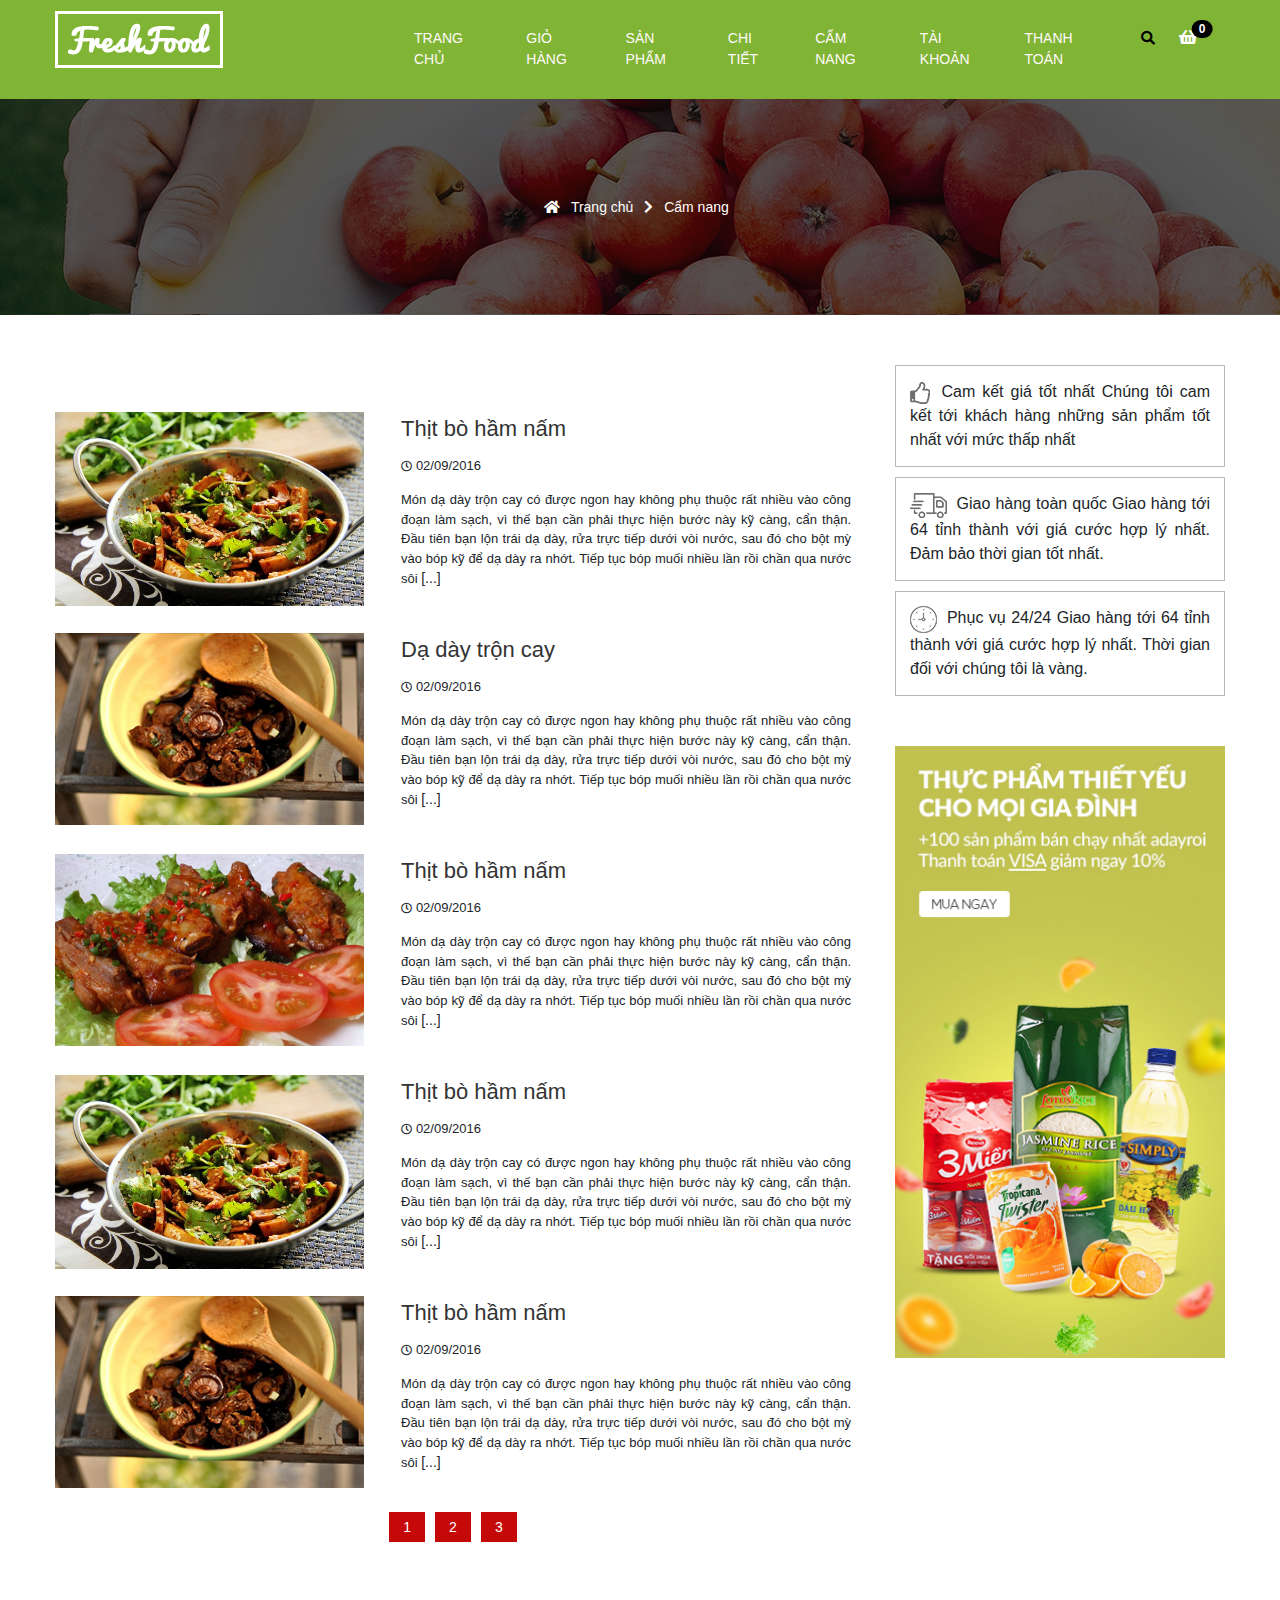
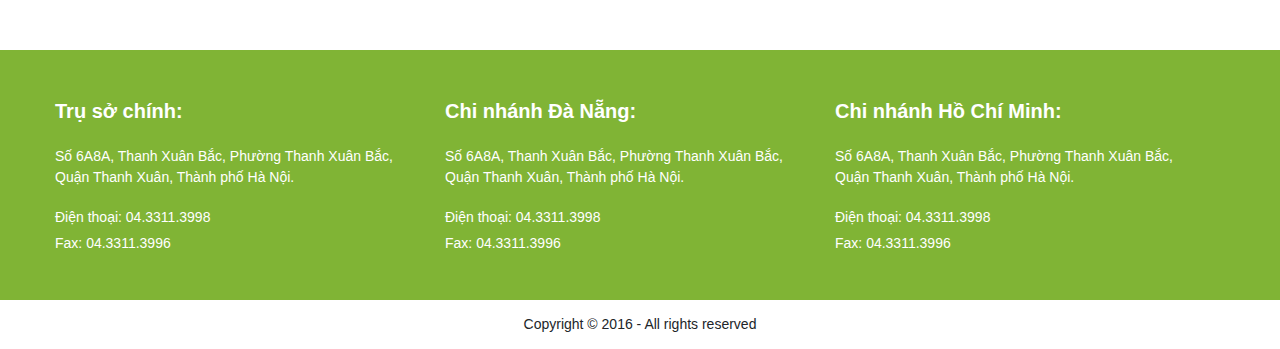
<file: CamNang.html>
<!DOCTYPE html>
<html lang="en">

<head>
    <meta charset="UTF-8">
    <meta name="viewport" content="width=device-width, initial-scale=1.0">
    <link rel="stylesheet" href="../assets/css/global.css">
    <link rel="stylesheet" href="assets/css/style-category-news.css">
    <link rel="stylesheet" href="assets/css/global-page.css">
    <link rel="stylesheet" href="assets/css/reset.css">
    <link rel="stylesheet" href="assets/fonts/fontawesome/css/all.css">
    <link rel="stylesheet" href="assets/plugin/owlcarousel/assets/owl.carousel.css">
    <link rel="stylesheet" href="assets/plugin/owlcarousel/assets/owl.theme.default.min.css">
    <script src="assets/js/jquery-3.5.1.min.js"></script>
    <script src="assets/plugin/owlcarousel/owl.carousel.min.js"></script>
    <script src="assets/js/java.js"></script>
    <link href="https://fonts.googleapis.com/css2?family=Big+Shoulders+Stencil+Text:wght@100;300;700&display=swap" rel="stylesheet">
    <link href="https://fonts.googleapis.com/css2?family=Big+Shoulders+Stencil+Text:wght@100;300;700&family=Roboto+Condensed:ital,wght@0,300;0,400;0,700;1,300;1,400;1,700&display=swap" rel="stylesheet">
    <title>Shop Unitop.vn</title>
</head>

<body>
    <div id="fb-root"></div>
    <script async defer crossorigin="anonymous" src="https://connect.facebook.net/vi_VN/sdk.js#xfbml=1&version=v9.0" nonce="QC7fjECl"></script>
    <div id="wrapper">
        <div id="header" class="container flex">
            <a href="index.html" id="logo">
                <img src="assets/images/logo.png" alt="Shop Unitop">
            </a>
            <nav>
                <ul id="main-menu" class="flex">
                    <li>
                        <a href="index.html">Trang chủ</a>
                    </li>
                    <li>
                        <a href="../Giohang.html">Giỏ Hàng</a>
                    </li>
                    <li>
                        <a href="../Sanpham.html">Sản Phẩm</a>
                    </li>
                    <li>
                        <a href="../chitietsanpham.html">Chi Tiết</a>
                    </li>
                    <li>
                        <a href="../CamNang.html">Cẩm nang</a>
                    </li>
                    <li>
                        <a href="vidu/formdangkidangnhap.html">Tài Khoản</a>
                    </li>
                    <li>
                        <a href="pay.html">Thanh toán</a>
                    </li>
                </ul>
            </nav>
            <form action="" method="get" id="search">
                <input type="text" name="search" placeholder="Bạn muốn tìm gì">
                <button>
                        <i class="fas fa-search"></i>
                </button>
            </form>
            <div id="cart">
                <i class="fas fa-shopping-basket"></i>
                <span>0</span>
            </div>
            <div id="wp-list-cart">
                <ul id="list-cart">

                </ul>
                <div id="pay" class="flex justify-between">
                    <div id="pay-price">Tổng:<span>250.000</span>VNĐ</div>
                    <a href="pay.html" id="pay-now">Than toán ngay</a>
                </div>
            </div>
        </div>
        <div id="navigation-help">
            <h1><i class="fas fa-home"></i> <a href="index.html">Trang chủ</a> <i class="fas fa-chevron-right"></i> <a href="category-news.html">Cẩm nang</a> </h1>
        </div>
        <div id="wp-content">
            <div class="container flex justify-between">
                <div id="content">
                    <ul id="posts">
                        <li>
                            <div class="post">
                                <a href="detail-news.html" class="post-thumb">
                                    <img src="assets/images/news/pic-newspaper-1.png" alt="">
                                </a>
                                <div class="info-post">
                                    <a href="detail-news.html" class="post-title">
                                        Thịt bò hầm nấm
                                    </a>
                                    <span class="wp-date"> <i class="far fa-clock"></i> <span class="date">02/09/2016</span></span>
                                    <p>
                                        Món dạ dày trộn cay có được ngon hay không phụ thuộc rất nhiều vào công đoạn làm sạch, vì thế bạn cần phải thực hiện bước này kỹ càng, cẩn thận. Đầu tiên bạn lộn trái dạ dày, rửa trực tiếp dưới vòi nước, sau đó cho bột mỳ vào bóp kỹ để dạ dày ra nhớt.
                                        Tiếp tục bóp muối nhiều lần rồi chần qua nước sôi <span>[...]</span>
                                    </p>
                                </div>
                            </div>
                        </li>
                        <li>
                            <div class="post">
                                <a href="detail-news.html" class="post-thumb">
                                    <img src="assets/images/news/pic-newspaper-2.png" alt="">
                                </a>
                                <div class="info-post">
                                    <a href="detail-news.html" class="post-title">
                                        Dạ dày trộn cay
                                </a>
                                    <span class="wp-date"> <i class="far fa-clock"></i> <span class="date">02/09/2016</span></span>
                                    <p>
                                        Món dạ dày trộn cay có được ngon hay không phụ thuộc rất nhiều vào công đoạn làm sạch, vì thế bạn cần phải thực hiện bước này kỹ càng, cẩn thận. Đầu tiên bạn lộn trái dạ dày, rửa trực tiếp dưới vòi nước, sau đó cho bột mỳ vào bóp kỹ để dạ dày ra nhớt.
                                        Tiếp tục bóp muối nhiều lần rồi chần qua nước sôi <span>[...]</span>
                                    </p>
                                </div>
                            </div>
                        </li>
                        <li>
                            <div class="post">
                                <a href="detail-news.html" class="post-thumb">
                                    <img src="assets/images/news/pic-newspaper-3.png" alt="">
                                </a>
                                <div class="info-post">
                                    <a href="detail-news.html" class="post-title">
                                        Thịt bò hầm nấm
                                </a>
                                    <span class="wp-date"> <i class="far fa-clock"></i> <span class="date">02/09/2016</span></span>
                                    <p>
                                        Món dạ dày trộn cay có được ngon hay không phụ thuộc rất nhiều vào công đoạn làm sạch, vì thế bạn cần phải thực hiện bước này kỹ càng, cẩn thận. Đầu tiên bạn lộn trái dạ dày, rửa trực tiếp dưới vòi nước, sau đó cho bột mỳ vào bóp kỹ để dạ dày ra nhớt.
                                        Tiếp tục bóp muối nhiều lần rồi chần qua nước sôi <span>[...]</span>
                                    </p>
                                </div>
                            </div>
                        </li>
                        <li>
                            <div class="post">
                                <a href="detail-news.html" class="post-thumb">
                                    <img src="assets/images/news/pic-newspaper-1.png" alt="">
                                </a>
                                <div class="info-post">
                                    <a href="detail-news.html" class="post-title">
                                        Thịt bò hầm nấm
                                </a>
                                    <span class="wp-date"> <i class="far fa-clock"></i> <span class="date">02/09/2016</span></span>
                                    <p>
                                        Món dạ dày trộn cay có được ngon hay không phụ thuộc rất nhiều vào công đoạn làm sạch, vì thế bạn cần phải thực hiện bước này kỹ càng, cẩn thận. Đầu tiên bạn lộn trái dạ dày, rửa trực tiếp dưới vòi nước, sau đó cho bột mỳ vào bóp kỹ để dạ dày ra nhớt.
                                        Tiếp tục bóp muối nhiều lần rồi chần qua nước sôi <span>[...]</span>
                                    </p>
                                </div>
                            </div>
                        </li>
                        <li>
                            <div class="post">
                                <a href="detail-news.html" class="post-thumb">
                                    <img src="assets/images/news/pic-newspaper-2.png" alt="">
                                </a>
                                <div class="info-post">
                                    <a href="detail-news.html" class="post-title">
                                        Thịt bò hầm nấm
                                </a>
                                    <span class="wp-date"> <i class="far fa-clock"></i> <span class="date">02/09/2016</span></span>
                                    <p>
                                        Món dạ dày trộn cay có được ngon hay không phụ thuộc rất nhiều vào công đoạn làm sạch, vì thế bạn cần phải thực hiện bước này kỹ càng, cẩn thận. Đầu tiên bạn lộn trái dạ dày, rửa trực tiếp dưới vòi nước, sau đó cho bột mỳ vào bóp kỹ để dạ dày ra nhớt.
                                        Tiếp tục bóp muối nhiều lần rồi chần qua nước sôi <span>[...]</span>
                                    </p>
                                </div>
                            </div>
                        </li>
                    </ul>
                    <div id="nav-page">
                        <div class="page product1">
                            <a href="">1</a> </div>
                        <div class="page product2">
                            <a href="">2</a> </div>
                        <div class="page product3">
                            <a href="">3</a> </div>
                    </div>
                    <div class="fb-comments" data-href="https://www.w3schools.com" data-numposts="5" data-width="100%"></div>
                </div>
                <div id="sidebar">
                    <div id="wp-commitment">
                        <div class="commitment ">
                            <img src="assets/images/icon/like.png" alt="">
                            <span class="text-support">Cam kết giá tốt nhất Chúng tôi cam kết tới khách hàng những sản phẩm tốt nhất với mức thấp nhất</span>
                        </div>
                        <div class="commitment">
                            <img src="assets/images/icon/transport.png" alt="">
                            <span class="text-support">Giao hàng toàn quốc Giao hàng tới 64 tỉnh thành với giá cước hợp lý nhất. Đảm bảo thời gian tốt nhất.</span>
                        </div>
                        <div class="commitment">
                            <img src="assets/images/icon/clock.png" alt="">
                            <span class="text-support">Phục vụ 24/24 Giao hàng tới 64 tỉnh thành với giá cước hợp lý nhất. Thời gian đối với chúng tôi là vàng.</span>
                        </div>
                    </div>
                    <div id="ads">
                        <a href="">
                            <img src="assets/images/ads/ads.png" alt="">
                        </a>
                    </div>
                </div>
            </div>
        </div>
        <div id="footer">
            <div class="container flex">
                <div class="box address-1">
                    <h3>Trụ sở chính:</h3>
                    <p class="address">
                        Số 6A8A, Thanh Xuân Bắc, Phường Thanh Xuân Bắc, Quận Thanh Xuân, Thành phố Hà Nội.
                    </p>
                    <p class="phone">Điện thoại: <span>04.3311.3998</span> </p>
                    <p class="fax">Fax: <span>04.3311.3996</span></p>
                </div>
                <div class="box address-1">
                    <h3>Chi nhánh Đà Nẵng:</h3>
                    <p class="address">
                        Số 6A8A, Thanh Xuân Bắc, Phường Thanh Xuân Bắc, Quận Thanh Xuân, Thành phố Hà Nội.
                    </p>
                    <p class="phone">Điện thoại: <span>04.3311.3998</span> </p>
                    <p class="fax">Fax: <span>04.3311.3996</span></p>
                </div>
                <div class="box address-1">
                    <h3>Chi nhánh Hồ Chí Minh:</h3>
                    <p class="address">
                        Số 6A8A, Thanh Xuân Bắc, Phường Thanh Xuân Bắc, Quận Thanh Xuân, Thành phố Hà Nội.
                    </p>
                    <p class="phone">Điện thoại: <span>04.3311.3998</span> </p>
                    <p class="fax">Fax: <span>04.3311.3996</span></p>
                </div>
            </div>
        </div>
        <div id="coppyright">
            <p>Copyright © 2016 - All rights reserved</p>
        </div>
    </div>
</body>

</html>
</file>
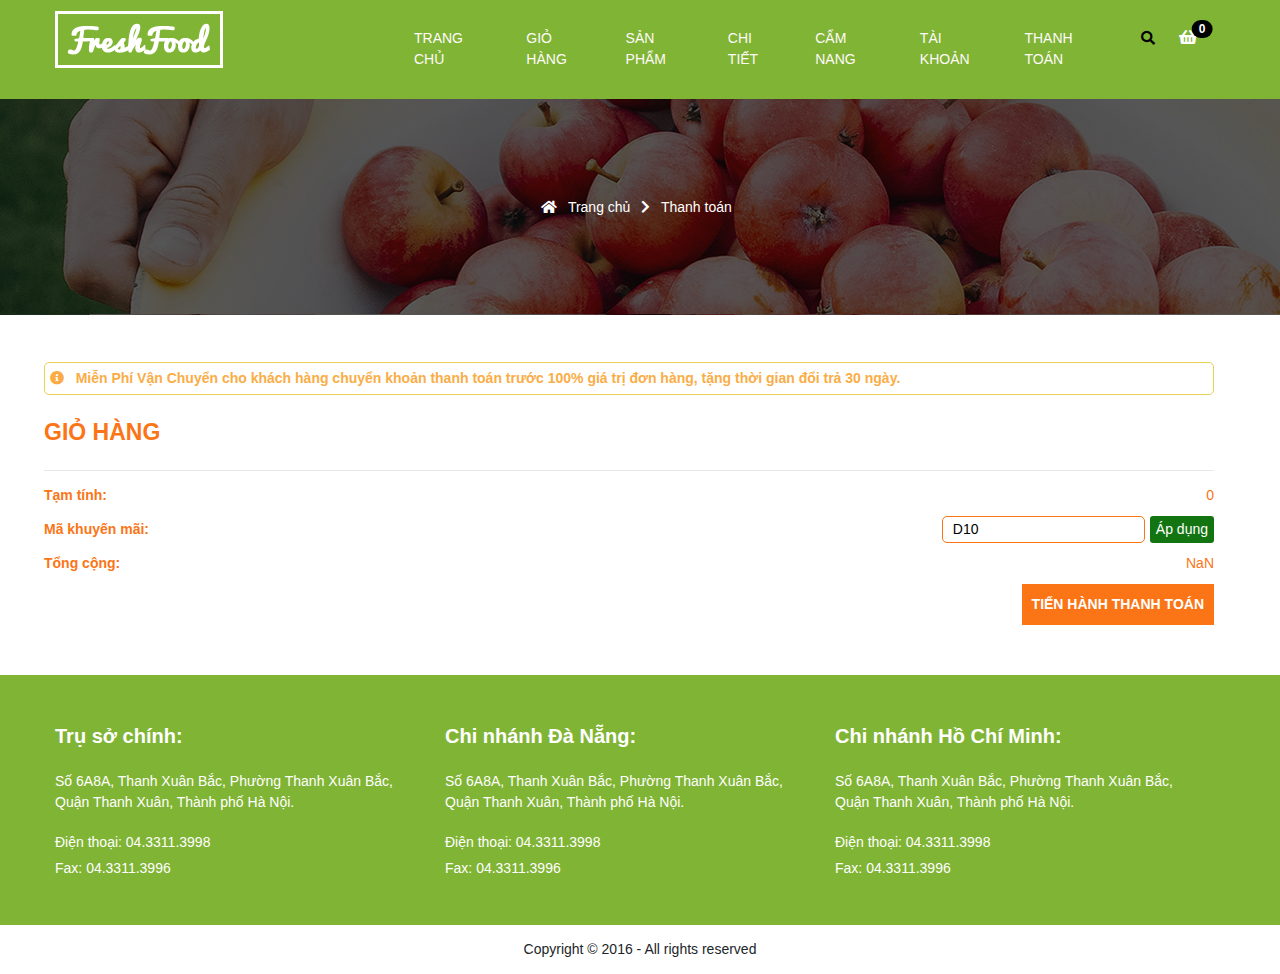
<file: Giohang.html>
<!DOCTYPE html>
<html lang="en">

<head>
    <meta charset="UTF-8">
    <meta name="viewport" content="width=device-width, initial-scale=1.0">
    <link rel="stylesheet" href="assets/css/global.css">
    <link rel="stylesheet" href="assets/css/style.css">
    <link rel="stylesheet" href="assets/css/pay.css">
    <link rel="stylesheet" href="assets/css/global-page.css">
    <link rel="stylesheet" href="assets/css/reset.css">
    <link rel="stylesheet" href="assets/fonts/fontawesome/css/all.css">
    <link rel="stylesheet" href="assets/plugin/owlcarousel/assets/owl.carousel.css">
    <link rel="stylesheet" href="assets/plugin/owlcarousel/assets/owl.theme.default.min.css">
    <script src="assets/js/jquery-3.5.1.min.js"></script>
    <script src="assets/plugin/owlcarousel/owl.carousel.min.js"></script>
    <script src="assets/js/java.js"></script>
    <link href="https://fonts.googleapis.com/css2?family=Big+Shoulders+Stencil+Text:wght@100;300;700&display=swap" rel="stylesheet">
    <link href="https://fonts.googleapis.com/css2?family=Big+Shoulders+Stencil+Text:wght@100;300;700&family=Roboto+Condensed:ital,wght@0,300;0,400;0,700;1,300;1,400;1,700&display=swap" rel="stylesheet">
    <title>Shop Unitop.vn</title>
</head>

<body>
    <div id="wrapper">
        <div id="header" class="container flex">
            <a href="index.html" id="logo">
                <img src="assets/images/logo.png" alt="Shop Unitop">
            </a>
            <nav>
                <ul id="main-menu" class="flex">
                    <li>
                        <a href="index.html">Trang chủ</a>
                    </li>
                    <li>
                        <a href="../Giohang.html">Giỏ Hàng</a>
                    </li>
                    <li>
                        <a href="../Sanpham.html">Sản Phẩm</a>
                    </li>
                    <li>
                        <a href="../chitietsanpham.html">Chi Tiết</a>
                    </li>
                    <li>
                        <a href="../CamNang.html">Cẩm nang</a>
                    </li>
                    <li>
                        <a href="vidu/formdangkidangnhap.html">Tài Khoản</a>
                    </li>
                    <li>
                        <a href="pay.html">Thanh toán</a>
                    </li>
                </ul>
            </nav>
            <form action="" method="get" id="search">
                <input type="text" name="search" placeholder="Bạn muốn tìm gì">
                <button>
                        <i class="fas fa-search"></i>
                </button>
            </form>
            <div id="cart">
                <i class="fas fa-shopping-basket"></i>
                <span>0</span>
            </div>
            <div id="wp-list-cart">
                <ul id="list-cart">
                </ul>
                <div id="pay" class="flex justify-between">
                    <div id="pay-price">Tổng:<span>250.000</span>VNĐ</div>
                    <a href="pay.html" id="pay-now">Than toán ngay</a>
                </div>
            </div>
        </div>
        <div id="navigation-help">
            <h1><i class="fas fa-home"></i> <a href="index.html">Trang chủ</a> <i class="fas fa-chevron-right"></i> <a href="pay.html">Thanh toán</a> </h1>
        </div>
        <div id="content">
            <div class="container">
                <div id="info-transport">
                    <h1><i class="fas fa-info-circle"></i> &nbsp;&nbsp;Miễn Phí Vận Chuyển cho khách hàng chuyển khoản thanh toán trước 100% giá trị đơn hàng, tặng thời gian đổi trả 30 ngày. </h1>
                </div>
                <div id="payment-cart">
                    <div class="head">
                        <h1>Giỏ hàng</h1>
                    </div>
                    <div id="info_cart">
                        <ul id="list-cart-pay">
                            <li>
                                <div class="product_payment flex justify-between">
                                    <a href="" class="product-img">
                                        <img src="assets/images/product/pic-product-1.png" alt="">
                                    </a>
                                    <div class="cart-info-product flex justify-between">
                                        <div>
                                            <a href="" class="cart-pr-name">Xà lách Lâm Đồng</a>
                                            <label for="amount-product-cart-pay">Số lượng</label>
                                            <input type="number" name="" class="amount-product-cart-pay" min="1" max="10" value="1"><br>
                                            <span class="price-one">Giá:&nbsp;<span>250.000</span><span>&nbsp;VNĐ</span></span>
                                        </div>
                                        <div class="price">
                                            <strong>Tổng:&nbsp;</strong><span>1.000.000</span><span>&nbsp;VNĐ</span>
                                        </div>
                                    </div>
                                </div>
                            </li>
                        </ul>
                        <div id="pay-all">
                            <div class="pay-provisional flex justify-between margin-bt-10">
                                <strong>Tạm tính:</strong>
                                <div class="amount-provisional">
                                    <span>1.000.000</span>
                                    <span>VNĐ</span>
                                </div>
                            </div>
                            <div class="promotion-code flex justify-between margin-bt-10">
                                <strong>Mã khuyến mãi:</strong>
                                <form action="" method="get" id="promotion" class="flex">
                                    <input type="text" placeholder="Mã khuyến mại" value="D10">
                                    <button>Áp dụng</button>
                                </form>
                            </div>
                            <div class="pay-total flex justify-between margin-bt-10">
                                <strong>Tổng cộng:</strong>
                                <div class="amount-total">
                                    <span>1.000.000</span>
                                    <span>VNĐ</span>
                                </div>
                            </div>
                            <div class=" flex justify-end">
                                <a href="pay-end.html" class=" text-uppercase" id="to-pay-form"> Tiến hành thanh toán</a>
                            </div>

                        </div>
                    </div>
                </div>
            </div>

        </div>
        <div id="footer">
            <div class="container flex">
                <div class="box address-1">
                    <h3>Trụ sở chính:</h3>
                    <p class="address">
                        Số 6A8A, Thanh Xuân Bắc, Phường Thanh Xuân Bắc, Quận Thanh Xuân, Thành phố Hà Nội.
                    </p>
                    <p class="phone">Điện thoại: <span>04.3311.3998</span> </p>
                    <p class="fax">Fax: <span>04.3311.3996</span></p>
                </div>
                <div class="box address-1">
                    <h3>Chi nhánh Đà Nẵng:</h3>
                    <p class="address">
                        Số 6A8A, Thanh Xuân Bắc, Phường Thanh Xuân Bắc, Quận Thanh Xuân, Thành phố Hà Nội.
                    </p>
                    <p class="phone">Điện thoại: <span>04.3311.3998</span> </p>
                    <p class="fax">Fax: <span>04.3311.3996</span></p>
                </div>
                <div class="box address-1">
                    <h3>Chi nhánh Hồ Chí Minh:</h3>
                    <p class="address">
                        Số 6A8A, Thanh Xuân Bắc, Phường Thanh Xuân Bắc, Quận Thanh Xuân, Thành phố Hà Nội.
                    </p>
                    <p class="phone">Điện thoại: <span>04.3311.3998</span> </p>
                    <p class="fax">Fax: <span>04.3311.3996</span></p>
                </div>
            </div>
        </div>
        <div id="coppyright">
            <p>Copyright © 2016 - All rights reserved</p>
        </div>
    </div>
</body>

</html>
</file>
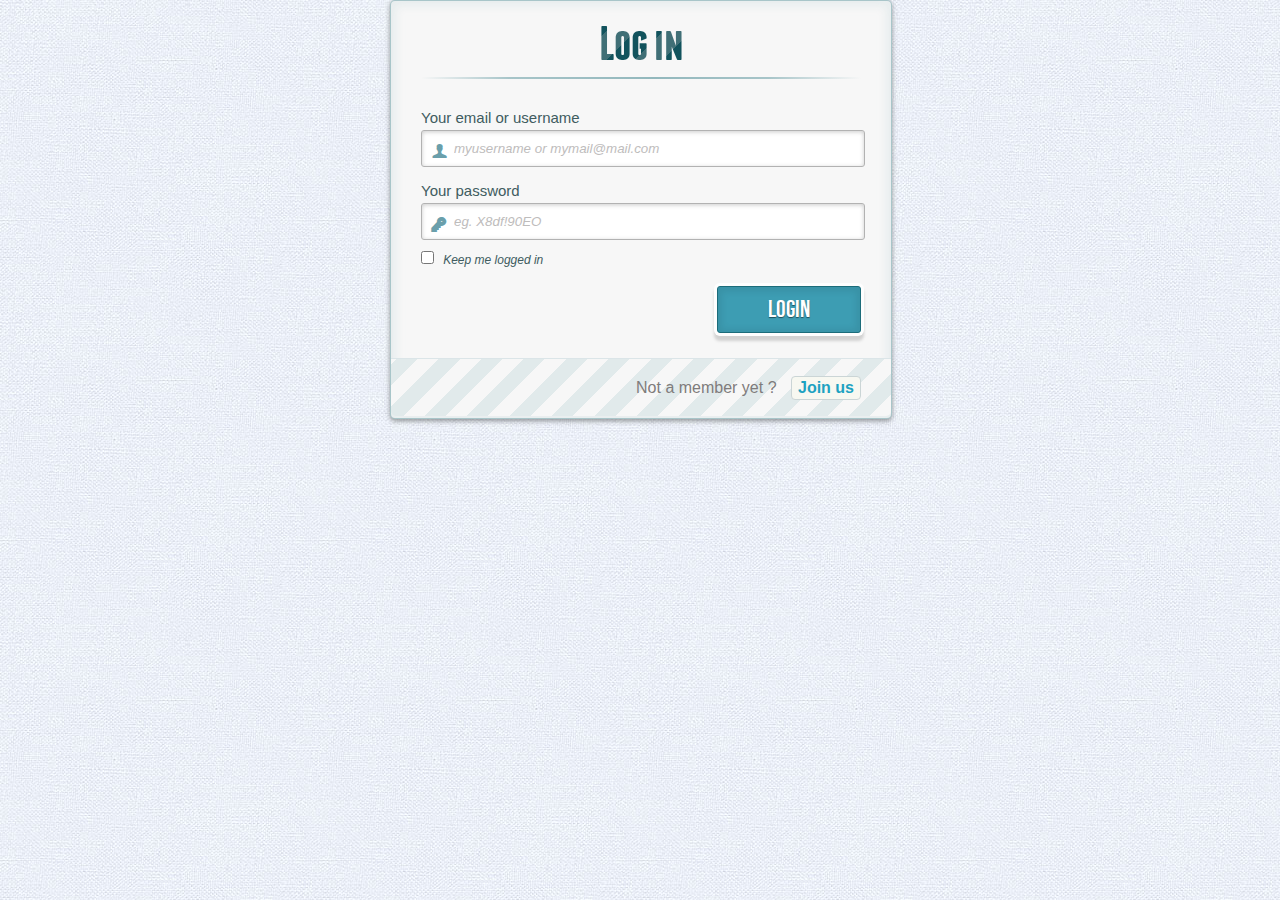
<file: vidu/formdangkidangnhap.html>
<!DOCTYPE html>
<!--[if lt IE 7 ]> <html lang="en" class="no-js ie6 lt8"> <![endif]-->
<!--[if IE 7 ]>    <html lang="en" class="no-js ie7 lt8"> <![endif]-->
<!--[if IE 8 ]>    <html lang="en" class="no-js ie8 lt8"> <![endif]-->
<!--[if IE 9 ]>    <html lang="en" class="no-js ie9"> <![endif]-->
<!--[if (gt IE 9)|!(IE)]><!--> <html lang="en" class="no-js"> <!--<![endif]-->
    <head>
        <meta charset="UTF-8" />
        <!-- <meta http-equiv="X-UA-Compatible" content="IE=edge,chrome=1">  -->
        <title>Login and Registration Form </title>
        <meta name="viewport" content="width=device-width, initial-scale=1.0"> 
        <meta name="description" content="Login and Registration Form with HTML5 and CSS3" />
        <meta name="keywords" content="html5, css3, form, switch, animation, :target, pseudo-class" />
        <meta name="author" content="Codrops" />
        <link rel="shortcut icon" href="../favicon.ico"> 
        <link rel="stylesheet" type="text/css" href="css/demo.css" />
        <link rel="stylesheet" type="text/css" href="css/style.css" />
		<link rel="stylesheet" type="text/css" href="css/animate-custom.css" />
    </head>
    <body>
        <div class="container">
            <!-- Codrops top bar -->
           
           
            <section>				
                <div id="container_demo" >
                    <!-- hidden anchor to stop jump http://www.css3create.com/Astuce-Empecher-le-scroll-avec-l-utilisation-de-target#wrap4  -->
                    <a class="hiddenanchor" id="toregister"></a>
                    <a class="hiddenanchor" id="tologin"></a>
                    <div id="wrapper">
                        <div id="login" class="animate form">
                            <form  action="mysuperscript.php" autocomplete="on"> 
                                <h1>Log in</h1> 
                                <p> 
                                    <label for="username" class="uname" data-icon="u" > Your email or username </label>
                                    <input id="username" name="username" required="required" type="text" placeholder="myusername or mymail@mail.com"/>
                                </p>
                                <p> 
                                    <label for="password" class="youpasswd" data-icon="p"> Your password </label>
                                    <input id="password" name="password" required="required" type="password" placeholder="eg. X8df!90EO" /> 
                                </p>
                                <p class="keeplogin"> 
									<input type="checkbox" name="loginkeeping" id="loginkeeping" value="loginkeeping" /> 
									<label for="loginkeeping">Keep me logged in</label>
								</p>
                                <p class="login button"> 
                                    <input type="submit" value="Login" /> 
								</p>
                                <p class="change_link">
									Not a member yet ?
									<a href="#toregister" class="to_register">Join us</a>
								</p>
                            </form>
                        </div>

                        <div id="register" class="animate form">
                            <form  action="mysuperscript.php" autocomplete="on"> 
                                <h1> Sign up </h1> 
                                <p> 
                                    <label for="usernamesignup" class="uname" data-icon="u">Your username</label>
                                    <input id="usernamesignup" name="usernamesignup" required="required" type="text" placeholder="mysuperusername690" />
                                </p>
                                <p> 
                                    <label for="emailsignup" class="youmail" data-icon="e" > Your email</label>
                                    <input id="emailsignup" name="emailsignup" required="required" type="email" placeholder="mysupermail@mail.com"/> 
                                </p>
                                <p> 
                                    <label for="passwordsignup" class="youpasswd" data-icon="p">Your password </label>
                                    <input id="passwordsignup" name="passwordsignup" required="required" type="password" placeholder="eg. X8df!90EO"/>
                                </p>
                                <p> 
                                    <label for="passwordsignup_confirm" class="youpasswd" data-icon="p">Please confirm your password </label>
                                    <input id="passwordsignup_confirm" name="passwordsignup_confirm" required="required" type="password" placeholder="eg. X8df!90EO"/>
                                </p>
                                <p class="signin button"> 
									<input type="submit" value="Sign up"/> 
								</p>
                                <p class="change_link">  
									Already a member ?
									<a href="#tologin" class="to_register"> Go and log in </a>
								</p>
                            </form>
                        </div>
						
                    </div>
                </div>  
            </section>
        </div>
    </body>
</html>
</file>
<file: assets/css/global.css>
body {
    margin: 0%;
}

ul {
    padding: 0%;
}

* {
    box-sizing: border-box;
}


/* -------------------css global text-----------------------------  */

.text-center {
    text-align: center;
}

.text-right {
    text-align: right;
}

.text-justify {
    text-align: justify;
}

.text-uppercase {
    text-transform: uppercase;
}

.text-capitalize {
    text-transform: capitalize;
}

.text-lowercase {
    text-transform: lowercase;
}

.line-height-15 {
    line-height: 1.5;
}

.line-height-12 {
    line-height: 1.2;
}

.text-bold {
    font-weight: bold;
}

.text-light {
    font-weight: 300;
}

.text-underline {
    text-decoration: underline;
}

.price-old {
    text-decoration: line-through solid red;
}

.text-red {
    color: red;
}

.text-black {
    color: rgb(36, 32, 32);
}


/* ----------------------background css global------------------------------  */

.bg-success {
    background-color: green;
}

.bg-white {
    background-color: #e1e1e1;
}


/* ----------------------------box css global ------------------------------- */

.pd-15 {
    padding: 15px;
}

.pd-0 {
    padding: 0%;
}


/* ----------------float css global ----------------------------------*/

.float-left {
    float: left;
}

.float-right {
    float: right;
}

.clearfix::after {
    content: '';
    clear: both;
    display: block
}


/* -----------------display css global  -----------------------*/

.block {
    display: block;
}

.flex {
    display: flex;
}

.justify-between {
    justify-content: space-between;
}

.justify-end {
    justify-content: flex-end;
}

.wrap {
    flex-wrap: wrap;
}


/*--------------- box -------------- */

.container {
    width: 1170px;
    margin: auto;
}


/*--------------- css global------------------ */

body {
    font-family: "Roboto";
}

* {
    font-size: 14px;
}

#wrapper {
    background-color: #80b435;
}


/*---------- header -------------- */

#header {
    padding: 11px 0 12px 0;
    position: relative;
}

#header #logo {
    flex-basis: 344px;
    display: block;
}

nav {
    flex-basis: 730px;
}

ul#main-menu {
    list-style-type: none;
    margin: 0%;
}

ul#main-menu>li>a {
    display: block;
    padding: 17px 15px 17px 15px;
    transition: 0.3s;
}

ul#main-menu a {
    color: rgb(255, 250, 250);
    text-transform: uppercase;
}

ul#main-menu li a:hover {
    color: rgb(253, 138, 31);
    text-decoration: none;
}

#search {
    flex-basis: 50px;
    position: relative;
}

#search button {
    background-color: transparent;
    outline: none;
    border: transparent;
    padding: 17px 12px 12px 12px;
}

#search input {
    width: 200px;
    position: absolute;
    bottom: -30px;
    right: 0;
    visibility: hidden;
    opacity: 0;
    transition: 0.5s;
    border-radius: 5px;
    border: 2px solid #0718fd;
    color: #ffffff;
    z-index: 10;
}

#search input::placeholder {
    color: #ffffff;
}

#search:hover input {
    visibility: visible;
    outline: none;
    padding: 5px 5px 5px 20px;
    opacity: 1;
    background-color: #80b435;
}

#cart {
    flex-basis: 35px;
    position: relative;
    padding: 9px 0px;
    font-size: 21px;
    color: #ffffff;
    cursor: pointer;
}

#cart span {
    position: absolute;
    z-index: 10;
    top: 18px;
    left: 23px;
    transform: translate(-50%, -50%);
    font-weight: bold;
    font-size: 12px;
    background: black;
    padding: 0px 7px;
    border-radius: 14px;
}

#wp-list-cart {
    position: absolute;
    display: none;
    padding: 0;
    list-style-type: none;
    width: 360px;
    height: 220px;
    right: 23px;
    top: 50px;
    background-color: #ffffff;
    z-index: 10;
    border-radius: 2px;
    border: 1px solid #d7d7d7;
}

#list-cart {
    padding-left: 10px;
    list-style-type: none;
    color: #585151;
    height: 180px;
    overflow: auto;
    margin: 0%;
}

.product-active {
    margin: 3px 5px;
    border-bottom: 1px solid #d7d7d7;
}

.cart-info-product {
    padding-left: 26px;
    width: 100%;
}

a.cart-pr-name {
    font-weight: 600;
    margin-top: 10px;
    display: block;
}

a.cart-pr-name:hover {
    text-decoration: none;
}

.cart-price {
    padding-left: 10px;
}

.cart-info-product input {
    width: 40px;
    height: 22px;
    margin-left: 10px;
}

#pay {
    font-weight: 600;
    background-color: #b9d493;
}

#pay-price {
    font-size: 11px;
    color: rgb(255, 255, 255);
    padding: 2px 0px 2px 41px;
}

#pay-price span {
    font-size: 20px;
    margin: 0 5px;
    color: rgb(238, 67, 0);
}

#pay-now {
    text-align: center;
    display: block;
    padding: 9px 21px;
    background-color: #ec7800;
    color: #ffffff;
}

#pay-now:hover {
    background-color: rgb(43, 146, 3);
    text-decoration: none;
}

button.dl-product {
    border: none;
    margin-left: 5px;
    margin: 10px;
}

button.dl-product:focus {
    outline: none;
}

button.dl-product:hover {
    background-color: red;
}

.product-active .product-img {
    width: 86px;
    height: 80px;
    overflow: hidden;
    text-align: center;
}

.product-active img {
    height: 120%;
}

#cart i {
    font-size: 16px;
}

#cart:hover span,
#cart:hover i {
    color: red;
}

#cart img {
    display: block;
    padding: 14px 2px 15px 2px;
}


/* --------------footer -------------*/

#footer {
    padding: 46px 0;
    color: #ffffff;
    justify-content: space-between;
}

#footer .box h3 {
    font-size: 20px;
    font-weight: 600;
    margin: 0%;
    padding-bottom: 20px;
}

#footer .box {
    padding-right: 18px;
}

#footer p {
    margin: 0%;
}

#footer p.address {
    padding-bottom: 19px;
    margin: 0%;
}

#footer p.phone {
    padding-bottom: 5px;
}

#coppyright p {
    background-color: #ffffff;
    margin: 0%;
    text-align: center;
    padding: 14px;
}


/* hiệu ứng thêm vào giỏ hàng */

#art-to-cart-animate {
    width: 50px;
    height: 70px;
    opacity: 0.6;
    overflow: hidden;
    display: none;
    position: absolute;
    z-index: 3000;
}

#art-to-cart-animate img {
    width: 100%;
}
</file>
<file: assets/css/style-category-news.css>
#posts {
    padding: 0;
    list-style-type: none;
}

.post {
    display: flex;
    margin-bottom: 27px;
}

.post * {
    transition: 0.3s;
}

.post:hover p {
    color: #80b435;
}

.post a:hover {
    text-decoration: none;
    color: #80b435;
}

.post-thumb {
    display: block;
    width: 309px;
    height: 194px;
    overflow: hidden;
}

.post-thumb img {
    width: 100%;
    height: auto;
}

.info-post {
    width: 487px;
    padding-left: 37px;
}

.post-title {
    font-size: 22px;
    display: block;
    color: #333333;
    margin-bottom: 10px;
}

.date {
    font-size: 13px;
}

.wp-date i {
    font-size: 11px;
}

.post p {
    font-size: 13px;
    text-align: justify;
    margin-top: 14px;
}
</file>
<file: assets/css/global-page.css>
#content {
    background-color: #ffffff;
    padding-top: 47px;
}

#content-head {
    margin-bottom: 50px;
}


/*--------------nav page------------ */


/* global */

#nav-page {
    display: flex;
    justify-content: center;
}

.page a {
    background-color: #c50808;
    padding: 7px 14px;
    margin: 0 5px;
    color: #ffffff;
    transition: 0.3s;
}

.page a:hover {
    background-color: #80b435;
    text-decoration: none;
    color: #ffffff;
}


/* --------------navigation product -------*/

#navigation-help {
    background: url("../images/product/page-bg.png");
    height: 216px;
    display: flex;
    justify-content: center;
    align-items: center;
}

#navigation-help h1 {
    font-size: 14px;
    font-weight: normal;
    margin: 0;
}

#navigation-help h1,
#navigation-help h1 a {
    text-align: center;
    color: #ffffff;
}

#navigation-help h1 * {
    padding-right: 7px;
}


/*------------------- content-------------- */

#wp-content {
    background-color: #ffffff;
    padding: 50px 0 62px 0;
}

#content {
    flex-basis: 818px;
    min-height: 194px;
    padding-right: 22px;
}

#sidebar {
    flex-basis: 352px;
    padding-left: 22px;
}


/*---------------- slidebar --------------*/

#nav-page {
    margin-bottom: 50px;
}

#wp-commitment {
    padding-bottom: 40px;
}

.commitment {
    border: 1px solid #b7b7b7;
    padding: 14px;
    margin-bottom: 10px;
    text-align: justify;
}

.commitment img {
    padding-right: 5px;
}

.text-support {
    font-size: 16px;
}

#ads a {
    display: block;
}

#ads img {
    width: 100%;
}
</file>
<file: assets/css/style.css>
/*--------- slider ------------ */

#_slide .owl-nav {
    display: none;
}

#_slide .owl-carousel {
    position: relative;
}

#_slide .owl-dots {
    position: absolute;
    bottom: 10px;
    left: 50%;
    transform: translateX(-50%);
}

#_slide .owl-dots button {
    outline: none !important;
    border: none !important;
}

#_slide .owl-dots button span {
    border: 1px solid #000000 !important;
    background-color: transparent;
}

#_slide .owl-dots button.active span {
    background-color: #000000 !important;
}


/*------------ endow --------------*/

#wp-category {
    background-color: #ffffff;
    padding: 52px 0px;
}

#category {
    list-style-type: none;
}

ul#category li {
    padding: 0 13px;
}

ul#category li:first-child {
    padding-left: 0px;
}

ul#category li:last-child {
    padding-right: 0;
}

.category a {
    display: block;
    width: 365px;
    height: 249px;
    overflow: hidden;
    position: relative;
}

.category a:hover .wp-h {
    border: 3px solid #80b435;
}

.category a:hover h3 {
    background-color: #80b435;
    color: #ffffff;
}

.category .wp-h {
    position: absolute;
    top: 50%;
    left: 50%;
    transform: translate(-50%, -50%);
    padding: 4px;
    border: 3px solid #ffffff;
    transition: 0.3s;
}

.category h3 {
    background-color: #ffffff;
    font-size: 18px;
    margin: 0;
    text-transform: uppercase;
    padding: 11px 16px;
    color: #333333;
    transition: 0.3s;
}

#category img {
    width: 100%;
    height: auto;
}


/* -----------product featured--------- */


/*------------ head title ----------- */

.box-head {
    text-align: center;
    padding: 37px 0 51px 0;
}

.box-head h3 {
    padding: 0 15px;
    font-size: 24px;
    text-transform: uppercase;
    margin-bottom: 20px;
}

.horizontal-line {
    width: 30px;
    height: 2px;
    background-color: #9d9d9d;
}

.box-body {
    display: flex;
}


/*-------------- product slider-------------*/

#product-featured .box {
    position: relative;
}

#product-featured .owl-nav {
    position: absolute;
    top: 50%;
    transform: translateY(-50%);
    margin-left: -25px;
    display: block !important;
}

#product-featured .owl-nav button {
    outline: none;
    border: 1px solid #b7b7b7;
    background-color: #ffffff;
    color: #636363;
    position: relative;
    width: 36px;
    height: 49px;
    border-radius: 0;
}

#product-featured .owl-nav button span {
    font-weight: bold;
    position: absolute;
    top: 14px;
    left: 11px;
}

#product-featured .owl-next {
    transform: translateX(-57px);
}

#product-featured .owl-nav i {
    font-size: 17px;
}


/*------------ product ------------ */

#product-featured {
    padding-bottom: 57px;
}

#product-featured h3 {
    color: #ffffff;
}

.product {
    width: 273px;
    min-height: 416px;
    border: 1px solid #b7b7b7;
    transition: 0.3s;
    cursor: pointer;
    padding: 0 13px;
    background-color: #ffffff;
}

.item .product:first-child {
    padding-left: 0;
}

.item .product:last-child {
    padding-right: 0%;
}

.product:hover {
    border: 1px solid #a80000;
}

.product:hover .product-photo img {
    width: 105%;
}

.product .product-photo {
    display: block;
    border-bottom: 1px solid #c9c9c9;
    height: 314px;
    overflow: hidden;
}

.product .product-photo img {
    width: 100%;
    height: auto;
    transition: 0.5s;
}

a.product-name {
    font-size: 20px;
    display: block;
    padding-top: 18px;
    padding-bottom: 12px;
    text-align: center;
    color: #333333;
    transition: 0.3s;
    font-weight: 500;
}

a.product-name:hover {
    text-decoration: none;
    color: #cf0000;
}

.wp-price {
    text-align: center;
}

.price {
    font-size: 15px;
    color: #333333;
}

.price+span {
    color: red;
}

a.art-to-cart {
    margin: auto;
    display: block;
    text-align: center;
    padding: 11px 0px;
    font-size: 14px;
    font-weight: bold;
    color: #a70b0b;
    transition: 0.5s;
    text-decoration: none;
}

.art-to-cart:hover {
    text-decoration: none;
    color: #f1f1f1;
    background-color: #fd0707;
}


/*----------- news post ------------ */

#news-post {
    background-color: #ffffff;
    padding-bottom: 50px;
}

#news-post h3 {
    color: #333333;
}

#posts {
    list-style-type: none;
    padding: none;
}

ul#posts li {
    padding: 0 14px;
}

ul#posts li:first-child {
    padding-left: 0;
}

ul#posts li:last-child {
    padding-right: 0%;
}

.post {
    width: 371px;
    height: 358px;
}

.post:hover {
    color: #ff692d;
}

a.post-thumb {
    display: block;
    height: 230px;
}

a.post-thumb img {
    height: 100%;
}

a.post-title {
    font-size: 20px;
    color: #333333;
    margin: 0%;
    padding: 17px 0px;
    transition: 0.3s;
    display: block;
}

a.post-title:hover {
    text-decoration: none;
    color: #0718fd;
}

.post p {
    font-size: 14px;
    font-weight: 300;
    text-align: justify;
}

.nav__bars-btn {
    display: none;
}
</file>
<file: assets/css/pay.css>
#content {
    padding-bottom: 50px;
}

#info-transport h1 {
    color: #faad47;
    border: 1px solid #e9d253;
    border-radius: 5px;
    padding: 5px;
    font-weight: 600;
}

#info-transport {
    margin-bottom: 20px;
}

.head h1 {
    color: #FB7516;
    font-size: 23px;
    text-transform: uppercase;
}

#payment-cart .head {
    margin-bottom: 20px;
}

#list-cart-pay {
    list-style-type: none;
    border-bottom: 1px solid#e8e8e8;
}

.product_payment {
    border-bottom: 1px solid#e8e8e8;
    margin-bottom: 20px;
    padding: 10px 0;
}

.product-img {
    display: block;
    width: 110px;
    height: 94px;
    overflow: hidden;
}

.cart-info-product {
    border-left: 1px solid #e8e8e8;
}

.product-img img {
    height: 100%;
    width: auto;
}

.price {
    color: #FB7516;
}

#pay-all {
    color: #FB7516;
}

.margin-bt-10 {
    margin-bottom: 10px;
}

.margin-top-10 {
    margin-top: 10px;
}

.promotion-code {
    align-items: center;
}

#promotion input {
    border: 1px solid #FB7516;
    padding: 2px 10px;
    margin-right: 5px;
    border-radius: 5px;
    outline: none;
}

#promotion button {
    border: none;
    background-color: rgb(18, 117, 18);
    color: #ffffff;
    border-radius: 3px;
}

#promotion button:hover {
    background-color: #FB7516;
}

#pay-end,
#to-pay-form {
    display: block;
    padding: 10px;
    background-color: #FB7516;
    color: #ffffff;
    text-transform: uppercase;
    font-weight: bold;
}

#pay-end:hover,
#to-pay-form:hover {
    background-color: rgb(18, 117, 18);
    text-decoration: none;
}


/* ----------------------------payments */

#form-buyer .text {
    display: block;
    width: 50%;
    padding: 10px;
    color: #FB7516;
}

#form-buyer .select {
    display: block;
    padding: 5px;
}

.payments-1,
.payments-2 {
    min-height: 100px;
    display: none;
    width: 100%;
    width: 500px;
}

#payments-1:checked~.payments-1 {
    display: block;
}

#payments-2:checked~.payments-2 {
    display: block;
}

#form-buyer button {
    border: none;
}

#success {
    background-color: #1caf0f;
    padding: 50px;
    margin: 20px auto;
    display: none;
    box-shadow: 0 0 10px #1caf0f;
}

#success * {
    text-align: center;
    font-size: 20px;
    color: #ffffff;
    display: block;
}

#success h1 {
    text-transform: uppercase;
}

#success a {
    color: rgb(255, 8, 0);
    width: 200px;
    margin: auto;
    background-color: #e4d893;
    padding: 10px;
}

#success a:hover {
    text-decoration: none;
    color: #187700;
}
</file>
<file: vidu/css/demo.css>
@font-face {
    font-family: 'BebasNeueRegular';
    src: url('fonts/BebasNeue-webfont.eot');
    src: url('fonts/BebasNeue-webfont.eot?#iefix') format('embedded-opentype'),
         url('fonts/BebasNeue-webfont.woff') format('woff'),
         url('fonts/BebasNeue-webfont.ttf') format('truetype'),
         url('fonts/BebasNeue-webfont.svg#BebasNeueRegular') format('svg');
    font-weight: normal;
    font-style: normal;
}
/* CSS reset */
body,div,dl,dt,dd,ul,ol,li,h1,h2,h3,h4,h5,h6,pre,form,fieldset,input,textarea,p,blockquote,th,td { 
	margin:0;
	padding:0;
}
html,body {
	margin:0;
	padding:0;
	height: 100%;
}
table {
	border-collapse:collapse;
	border-spacing:0;
}
fieldset,img { 
	border:0;
}
address,caption,cite,code,dfn,th,var {
	font-style:normal;
	font-weight:normal;
}
ol,ul {
	list-style:none;
}
caption,th {
	text-align:left;
}
h1,h2,h3,h4,h5,h6 {
	font-size:100%;
	font-weight:normal;
}
q:before,q:after {
	content:'';
}
abbr,acronym { border:0;
}
article, aside, details, figcaption, figure,
footer, header, hgroup, menu, nav, section {
	display: block;
}
/* General Demo Style */
body{
	font-family: Cambria, Palatino, "Palatino Linotype", "Palatino LT STD", Georgia, serif;
	background: #fff url(../images/bg.jpg) repeat top left;
	font-weight: 400;
	font-size: 15px;
	color: #1d3c41;
	overflow-y: scroll;
}
a{
	color: #333;
	text-decoration: none;
}
.container{
	width: 100%;
	height: 100%;
	position: relative;
	text-align: center;
}
.clr{
	clear: both;
}
.container > header{
	padding: 20px 30px 10px 30px;
	margin: 0px 20px 10px 20px;
	position: relative;
	display: block;
	text-shadow: 1px 1px 1px rgba(0,0,0,0.2);
    text-align: center;
}
.container > header h1{
	font-family: 'BebasNeueRegular', 'Arial Narrow', Arial, sans-serif;
	font-size: 35px;
	line-height: 35px;
	position: relative;
	font-weight: 400;
	color: rgba(26,89,120,0.9);
	text-shadow: 1px 1px 1px rgba(0,0,0,0.1);
    padding: 0px 0px 5px 0px;
}
.container > header h1 span{
	color: #7cbcd6;
	text-shadow: 0px 1px 1px rgba(255,255,255,0.8);
}
.container > header h2{
	font-size: 16px;
	font-style: italic;
	color: #2d6277;
	text-shadow: 0px 1px 1px rgba(255,255,255,0.8);
}
/* Header Style */
.codrops-top{
	line-height: 24px;
	font-size: 11px;
	background: rgba(255, 255, 255, 0.4);
	text-transform: uppercase;
	z-index: 9999;
	position: relative;
	box-shadow: 1px 0px 2px rgba(0,0,0,0.2);
}
.codrops-top a{
	padding: 0px 10px;
	letter-spacing: 1px;
	color: #333;
	text-shadow: 0px 1px 1px #fff;
	display: block;
	float: left;
}
.codrops-top a:hover{
	background: #fff;
}
.codrops-top span.right{
	float: right;
}
.codrops-top span.right a{
	float: left;
	display: block;
}

.codrops-demos{
	text-align:center;
	display: block;
	padding: 14px;
}
.codrops-demos span{
	display: inline-block;
	padding-right: 15px;
	text-shadow: 1px 1px 1px rgba(255, 255, 255, 0.8);
}
.codrops-demos a,
.codrops-demos a.current-demo,
.codrops-demos a.current-demo:hover{
    display: inline-block;
	font-style: italic;
	font-size: 12px;
	padding: 3px 5px;
	margin: 0px 3px;
	font-weight: 800;
	box-shadow: 1px 1px 1px rgba(0,0,0,0.05) inset;
	color: #fff;
	text-shadow: 1px 1px 1px rgba(0,0,0,0.1);
	background: rgba(104,171,194,0.5);
}
.codrops-demos a:hover{
	background: #4fa2c4;
}
.codrops-demos a.current-demo,
.codrops-demos a.current-demo:hover{
	color: rgba(104,171,194,1);
	background: rgba(255,255,255,0.9);
	box-shadow: 0px 1px 1px rgba(0,0,0,0.1);
}
</file>
<file: vidu/css/style.css>
/* remove codrops styles and reset the whole thing */
#container_demo{
	 text-align: left;
	 margin: 0;
	 padding: 0;
	 margin: 0 auto;
	 font-family: "Trebuchet MS","Myriad Pro",Arial,sans-serif;
}

/** fonts used for the icons **/ 
@font-face {
    font-family: 'FontomasCustomRegular';
    src: url('fonts/fontomas-webfont.eot');
    src: url('fonts/fontomas-webfont.eot?#iefix') format('embedded-opentype'),
         url('fonts/fontomas-webfont.woff') format('woff'),
         url('fonts/fontomas-webfont.ttf') format('truetype'),
         url('fonts/fontomas-webfont.svg#FontomasCustomRegular') format('svg');
    font-weight: normal;
    font-style: normal;
}
@font-face {
    font-family: 'FranchiseRegular';
    src: url('fonts/franchise-bold-webfont.eot');
    src: url('fonts/franchise-bold-webfont.eot?#iefix') format('embedded-opentype'),
         url('fonts/franchise-bold-webfont.woff') format('woff'),
         url('fonts/franchise-bold-webfont.ttf') format('truetype'),
         url('fonts/franchise-bold-webfont.svg#FranchiseRegular') format('svg');
    font-weight: normal;
    font-style: normal;

}
a.hiddenanchor{
	display: none;
}
/** The wrapper that will contain our two forms **/
#wrapper{
	width: 60%;
	right: 0px;
	min-height: 560px;	
	margin: 0px auto;	
	width: 500px;
	position: relative;	
}
/**** Styling the form elements **/

/**** general text styling ****/
#wrapper a{
	color: rgb(95, 155, 198);
	text-decoration: underline;
}

#wrapper h1{
	font-size: 48px;
	color: rgb(6, 106, 117);
	padding: 2px 0 10px 0;
	font-family: 'FranchiseRegular','Arial Narrow',Arial,sans-serif;
	font-weight: bold;
	text-align: center;
	padding-bottom: 30px;
}
/** For the moment only webkit supports the background-clip:text; */
#wrapper h1{
    background: -webkit-repeating-linear-gradient(-45deg, 
	rgb(18, 83, 93) , 
	rgb(18, 83, 93) 20px, 
	rgb(64, 111, 118) 20px, 
	rgb(64, 111, 118) 40px, 
	rgb(18, 83, 93) 40px);
	-webkit-text-fill-color: transparent;
	-webkit-background-clip: text;
}
#wrapper h1:after{
	content: ' ';
	display: block;
	width: 100%;
	height: 2px;
	margin-top: 10px;
	background: -moz-linear-gradient(left, rgba(147,184,189,0) 0%, rgba(147,184,189,0.8) 20%, rgba(147,184,189,1) 53%, rgba(147,184,189,0.8) 79%, rgba(147,184,189,0) 100%); 
	background: -webkit-gradient(linear, left top, right top, color-stop(0%,rgba(147,184,189,0)), color-stop(20%,rgba(147,184,189,0.8)), color-stop(53%,rgba(147,184,189,1)), color-stop(79%,rgba(147,184,189,0.8)), color-stop(100%,rgba(147,184,189,0))); 
	background: -webkit-linear-gradient(left, rgba(147,184,189,0) 0%,rgba(147,184,189,0.8) 20%,rgba(147,184,189,1) 53%,rgba(147,184,189,0.8) 79%,rgba(147,184,189,0) 100%); 
	background: -o-linear-gradient(left, rgba(147,184,189,0) 0%,rgba(147,184,189,0.8) 20%,rgba(147,184,189,1) 53%,rgba(147,184,189,0.8) 79%,rgba(147,184,189,0) 100%); 
	background: -ms-linear-gradient(left, rgba(147,184,189,0) 0%,rgba(147,184,189,0.8) 20%,rgba(147,184,189,1) 53%,rgba(147,184,189,0.8) 79%,rgba(147,184,189,0) 100%); 
	background: linear-gradient(left, rgba(147,184,189,0) 0%,rgba(147,184,189,0.8) 20%,rgba(147,184,189,1) 53%,rgba(147,184,189,0.8) 79%,rgba(147,184,189,0) 100%); 
}

#wrapper p{
	margin-bottom:15px;
}
#wrapper p:first-child{
	margin: 0px;
}
#wrapper label{
	color: rgb(64, 92, 96);
	position: relative;
}

/**** advanced input styling ****/
/* placeholder */
::-webkit-input-placeholder  { 
	color: rgb(190, 188, 188); 
	font-style: italic;
}
input:-moz-placeholder,
textarea:-moz-placeholder{ 
	color: rgb(190, 188, 188);
	font-style: italic;
} 
input {
  outline: none;
}

/* all the input except submit and checkbox */
#wrapper input:not([type="checkbox"]){
	width: 92%;
	margin-top: 4px;
	padding: 10px 5px 10px 32px;	
	border: 1px solid rgb(178, 178, 178);
	-webkit-appearance: textfield;
	-webkit-box-sizing: content-box;
	  -moz-box-sizing : content-box;
	       box-sizing : content-box;
	-webkit-border-radius: 3px;
	   -moz-border-radius: 3px;
	        border-radius: 3px;
	-webkit-box-shadow: 0px 1px 4px 0px rgba(168, 168, 168, 0.6) inset;
	   -moz-box-shadow: 0px 1px 4px 0px rgba(168, 168, 168, 0.6) inset;
	        box-shadow: 0px 1px 4px 0px rgba(168, 168, 168, 0.6) inset;
	-webkit-transition: all 0.2s linear;
	   -moz-transition: all 0.2s linear;
	     -o-transition: all 0.2s linear;
	        transition: all 0.2s linear;
}
#wrapper input:not([type="checkbox"]):active,
#wrapper input:not([type="checkbox"]):focus{
	border: 1px solid rgba(91, 90, 90, 0.7);
	background: rgba(238, 236, 240, 0.2);	
	-webkit-box-shadow: 0px 1px 4px 0px rgba(168, 168, 168, 0.9) inset;
	   -moz-box-shadow: 0px 1px 4px 0px rgba(168, 168, 168, 0.9) inset;
	        box-shadow: 0px 1px 4px 0px rgba(168, 168, 168, 0.9) inset;
} 

/** the magic icon trick ! **/
[data-icon]:after {
    content: attr(data-icon);
    font-family: 'FontomasCustomRegular';
    color: rgb(106, 159, 171);
    position: absolute;
    left: 10px;
    top: 35px;
	width: 30px;
}

/*styling both submit buttons */
#wrapper p.button input{
	width: 30%;
	cursor: pointer;	
	background: rgb(61, 157, 179);
	padding: 8px 5px;
	font-family: 'BebasNeueRegular','Arial Narrow',Arial,sans-serif;
	color: #fff;
	font-size: 24px;	
	border: 1px solid rgb(28, 108, 122);	
	margin-bottom: 10px;	
	text-shadow: 0 1px 1px rgba(0, 0, 0, 0.5);
	-webkit-border-radius: 3px;
	   -moz-border-radius: 3px;
	        border-radius: 3px;	
	-webkit-box-shadow: 0px 1px 6px 4px rgba(0, 0, 0, 0.07) inset,
	        0px 0px 0px 3px rgb(254, 254, 254),
	        0px 5px 3px 3px rgb(210, 210, 210);
	   -moz-box-shadow:0px 1px 6px 4px rgba(0, 0, 0, 0.07) inset,
	        0px 0px 0px 3px rgb(254, 254, 254),
	        0px 5px 3px 3px rgb(210, 210, 210);
	        box-shadow:0px 1px 6px 4px rgba(0, 0, 0, 0.07) inset,
	        0px 0px 0px 3px rgb(254, 254, 254),
	        0px 5px 3px 3px rgb(210, 210, 210);
	-webkit-transition: all 0.2s linear;
	   -moz-transition: all 0.2s linear;
	     -o-transition: all 0.2s linear;
	        transition: all 0.2s linear;
}
#wrapper p.button input:hover{
	background: rgb(74, 179, 198);
}
#wrapper p.button input:active,
#wrapper p.button input:focus{
	background: rgb(40, 137, 154);
	position: relative;
	top: 1px;
	border: 1px solid rgb(12, 76, 87);	
	-webkit-box-shadow: 0px 1px 6px 4px rgba(0, 0, 0, 0.2) inset;
	   -moz-box-shadow: 0px 1px 6px 4px rgba(0, 0, 0, 0.2) inset;
	        box-shadow: 0px 1px 6px 4px rgba(0, 0, 0, 0.2) inset;
}
p.login.button,
p.signin.button{
	text-align: right;
	margin: 5px 0;
}


/* styling the checkbox "keep me logged in"*/
.keeplogin{
	margin-top: -5px;
}
.keeplogin input,
.keeplogin label{
	display: inline-block;
	font-size: 12px;	
	font-style: italic;
}
.keeplogin input#loginkeeping{
	margin-right: 5px;
}
.keeplogin label{
	width: 80%;
}


/*styling the links to change from one form to another */

p.change_link{
	position: absolute;
	color: rgb(127, 124, 124);
	left: 0px;
	height: 20px;
	width: 440px;
	padding: 17px 30px 20px 30px;
	font-size: 16px	;
	text-align: right;
	border-top: 1px solid rgb(219, 229, 232);
	-webkit-border-radius: 0 0  5px 5px;
	   -moz-border-radius: 0 0  5px 5px;
	        border-radius: 0 0  5px 5px;
	background: rgb(225, 234, 235);
	background: -moz-repeating-linear-gradient(-45deg, 
	rgb(247, 247, 247) , 
	rgb(247, 247, 247) 15px, 
	rgb(225, 234, 235) 15px, 
	rgb(225, 234, 235) 30px, 
	rgb(247, 247, 247) 30px
	);
	background: -webkit-repeating-linear-gradient(-45deg, 
	rgb(247, 247, 247) , 
	rgb(247, 247, 247) 15px, 
	rgb(225, 234, 235) 15px, 
	rgb(225, 234, 235) 30px, 
	rgb(247, 247, 247) 30px
	);
	background: -o-repeating-linear-gradient(-45deg, 
	rgb(247, 247, 247) , 
	rgb(247, 247, 247) 15px, 
	rgb(225, 234, 235) 15px, 
	rgb(225, 234, 235) 30px, 
	rgb(247, 247, 247) 30px
	);
	background: repeating-linear-gradient(-45deg, 
	rgb(247, 247, 247) , 
	rgb(247, 247, 247) 15px, 
	rgb(225, 234, 235) 15px, 
	rgb(225, 234, 235) 30px, 
	rgb(247, 247, 247) 30px
	);
}
#wrapper p.change_link a {
	display: inline-block;
	font-weight: bold;
	background: rgb(247, 248, 241);
	padding: 2px 6px;
	color: rgb(29, 162, 193);
	margin-left: 10px;
	text-decoration: none;
	-webkit-border-radius: 4px;
	-moz-border-radius: 4px;
	border-radius: 4px;
	border: 1px solid rgb(203, 213, 214);
	-webkit-transition: all 0.4s linear;
	-moz-transition: all 0.4s  linear;
	-o-transition: all 0.4s linear;
	-ms-transition: all 0.4s  linear;
	transition: all 0.4s  linear;
}
#wrapper p.change_link a:hover {
	color: rgb(57, 191, 215);
	background: rgb(247, 247, 247);
	border: 1px solid rgb(74, 179, 198);
}
#wrapper p.change_link a:active{
	position: relative;
	top: 1px;
}
/** Styling both forms **/
#register, 
#login{
	position: absolute;
	top: 0px;
	width: 88%;	
	padding: 18px 6% 60px 6%;
	margin: 0 0 35px 0;
	background: rgb(247, 247, 247);
	border: 1px solid rgba(147, 184, 189,0.8);
	-webkit-box-shadow: 0pt 2px 5px rgba(105, 108, 109,  0.7),	0px 0px 8px 5px rgba(208, 223, 226, 0.4) inset;
	   -moz-box-shadow: 0pt 2px 5px rgba(105, 108, 109,  0.7),	0px 0px 8px 5px rgba(208, 223, 226, 0.4) inset;
	        box-shadow: 0pt 2px 5px rgba(105, 108, 109,  0.7),	0px 0px 8px 5px rgba(208, 223, 226, 0.4) inset;
	-webkit-box-shadow: 5px;
	-moz-border-radius: 5px;
		 border-radius: 5px;
}
#register{	
	z-index: 21;
	opacity: 0;
}
#login{
	z-index: 22;
}
#toregister:target ~ #wrapper #register,
#tologin:target ~ #wrapper #login{
	z-index: 22;
	-webkit-animation-name: fadeInLeft;
	-moz-animation-name: fadeInLeft;
	-ms-animation-name: fadeInLeft;
	-o-animation-name: fadeInLeft;
	animation-name: fadeInLeft;
	-webkit-animation-delay: .1s;
	-moz-animation-delay: .1s;
	-o-animation-delay: .1s;
	-ms-animation-delay: .1s;
	animation-delay: .1s;
}
#toregister:target ~ #wrapper #login,
#tologin:target ~ #wrapper #register{
	-webkit-animation-name: fadeOutLeft;
	-moz-animation-name: fadeOutLeft;
	-ms-animation-name: fadeOutLeft;
	-o-animation-name: fadeOutLeft;
	animation-name: fadeOutLeft;
}

/** the actual animation, credit where due : http://daneden.me/animate/ ***/
.animate{
	-webkit-animation-duration: 0.5s;
	-webkit-animation-timing-function: ease;
	-webkit-animation-fill-mode: both;
	
	-moz-animation-duration: 0.5s;
	-moz-animation-timing-function: ease;
	-moz-animation-fill-mode: both;
	
	-o-animation-duration: 0.5s;
	-o-animation-timing-function: ease;
	-o-animation-fill-mode: both;
	
	-ms-animation-duration: 0.5s;
	-ms-animation-timing-function: ease;
	-ms-animation-fill-mode: both;
	
	animation-duration: 0.5s;
	animation-timing-function: ease;
	animation-fill-mode: both;
}

/** yerk some ugly IE fixes 'cause I know someone will ask "why does it look ugly in IE?", no matter how many warnings I will put in the article */

.lt8 #wrapper input{
	padding: 10px 5px 10px 32px;
    width: 92%;
}
.lt8 #wrapper input[type=checkbox]{
	width: 10px;
	padding: 0;
}
.lt8 #wrapper h1{
	color: #066A75;
}
.lt8 #register{	
	display: none;
}
.lt8 p.change_link,
.ie9 p.change_link{
	position: absolute;
	height: 90px;
	background: transparent;
}
</file>
